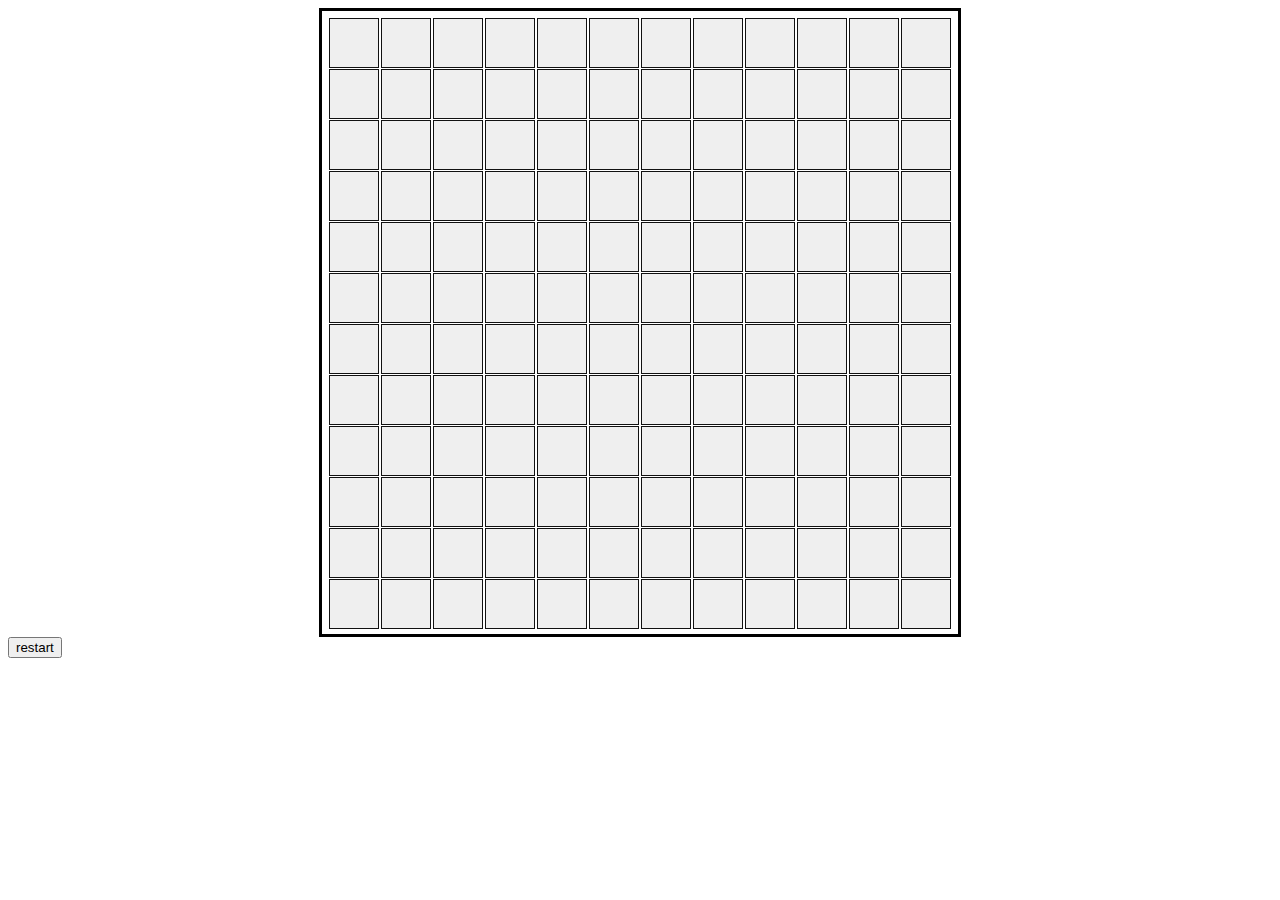
<file: minesweeper1.1/index.html>
<!DOCTYPE html>
<html lang="en">
<head>
    <meta charset="UTF-8">
    <meta http-equiv="X-UA-Compatible" content="IE=edge">
    <meta name="viewport" content="width=device-width, initial-scale=1.0">
    <link rel="stylesheet" href="style.css">
    <title>Minesweeper</title>
</head>
<body>
    <div id="app"></div>
    <button>restart</button>
    <script src="core.js"></script>
    <script src="script.js"></script>
</body>
</html>
</file>
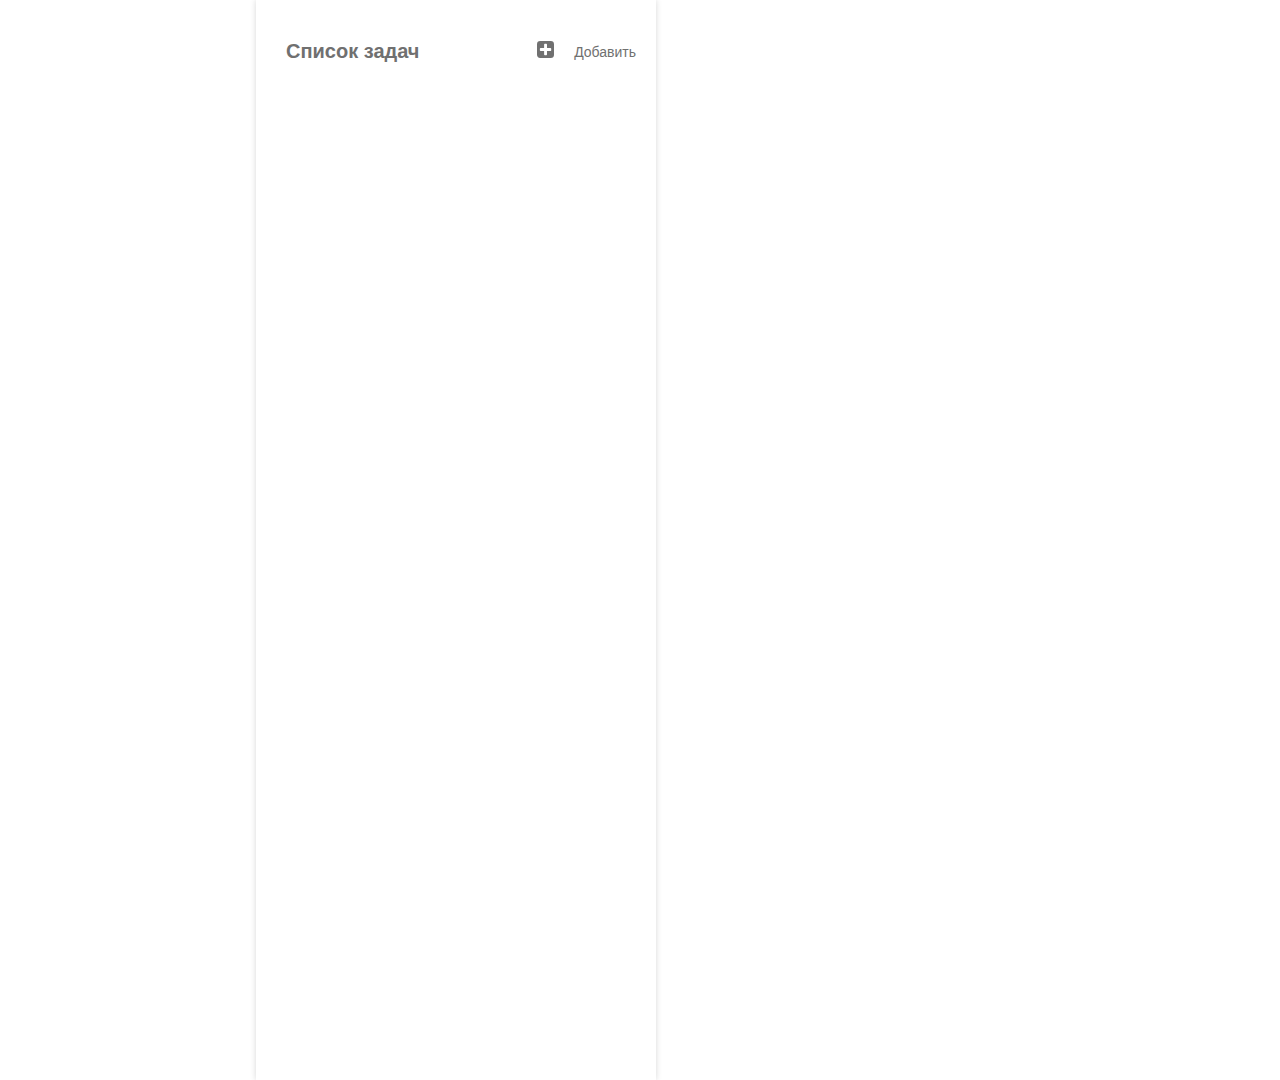
<file: todo/index.html>
<!DOCTYPE html>
<html>
<head>
    <title>ToDo</title>
    <meta charset="utf-8">
    <link rel="stylesheet" type="text/css" href="style.css"> 
</head>
<body>
    <div class="general-container">
        <div class="task-container">
            <div class="task-container_head-panel">
                <div class="task-container_head-panel_title">Список задач</div>
                <div class="task-container_head-panel_add-panel">
                    <div class="task-container_head-panel_add-panel_add">
                        <img src="res/add.svg">
                    </div>
                    <div class="task-container_head-panel_add-panel_text">Добавить</div>
                </div>
            </div>
            <div class="task-container_task-field"></div>
        </div>
        <div class="task-card none">
            <div class="task-card_title">Карточка задачи</div>
            <div class="task-card_task">Задача</div>
            <input class="task-card_description" placeholder="Описание задачи" maxlength="20">
            <div class="task-card_priority-block">
                <div class="task-card_priority-block_checkbox">
                    <img src="res/checkbox-empty.svg">
                </div>
                <div class="task-card_priority-block_priority">Высокий приоритет</div>
                <div class="task-card_priority-block_logo">
                    <img src="res/priority.svg">
                </div>
            </div>
            <div class="task-card_buttons-block">
                <div class="task-card_buttons-block_button-save">Сохранить</div>
                <div class="task-card_buttons-block_button-cancel">Отменить</div>
            </div>
        </div>
    </div>
    <div class="confirm-window none">
        <div class="confirm-window_title"></div>
        <div class="confirm-window_inner-block">
            <div class="confirm-window_inner-block_button-accept">Да</div>
            <div class="confirm-window_inner-block_button-decline">Нет</div>
        </div>
    </div>
    <script src="script.js"></script>
</body>
</html>
</file>
<file: minesweeper1.1/style.css>
#app{
    text-align: center;
}

.sapper{
    border: 3px solid black;
    padding: 5px;
    display: inline-block;
}

.sapper div{
    margin: 0;
    padding: 0;
    height: 50px;
    margin: 1px;
}

.sapper img{
    width: 50px;
    height: 50px;
    margin: 1px;
}
</file>
<file: todo/style.css>
* {
    box-sizing: border-box;
    color: #707070;
}
body {
    margin: 0;
    padding: 0;
    width: 100%;
    height: auto;
    font-family: Roboto, sans-serif;
}
html {
    height: 100%;
}
.general-container {
    display: flex;
    justify-content: start;
    flex-wrap: wrap;
    height: auto;
    overflow: hidden;
}
.task-container {
    width: 25%;
    min-width: 400px;
    min-height: 1080px;
    height: auto;
    margin-left: 20%;
    height: 100%;
    background: #FFFFFF 0% 0% no-repeat padding-box;
    box-shadow: 0px 0px 6px #00000029;
    opacity: 1;
}
.task-container_head-panel {
    margin: 40px 30px 20px 30px;
    width: 100%;
    display: flex;
    justify-content: space-between;
    flex-wrap: wrap;
    max-height: 25px;
}
.task-container_head-panel_title {
    font-weight: bold;
    font-size: 20px;
}
.task-container_head-panel_add-panel {
    display: flex;
    flex-direction: row;
    flex-wrap: wrap;
    justify-content: space-between;
    margin-right: 50px;
    line-height: 25px;
}
.task-container_head-panel_add-panel > * {
    cursor: pointer;
}
.task-container_head-panel_add-panel_text {
    text-align: left;
    margin-left: 20px;
}
.task-container_task-field {
    width: 100%;
    display: flex;
    flex-direction: column;
    justify-content: start;
}
.task-container_single-task {
    width: 100%;
    opacity: 1;
    padding: 10px 30px 10px 30px;
    display: flex;
    flex-direction: row;
    justify-content: space-between;
    flex-wrap: wrap;
    font-size: 14px;
}
.task-container_single-task:nth-child(2n + 1) {
    background: #0606060A 0% 0% no-repeat padding-box;
}
.task-container_single-task_inner-block1 > * {
    margin-right: 10px;
}
.task-container_single-task_inner-block2 > * {
    margin-left: 10px;
}
.task-card {
    width: 25%;
    position: fixed;
    /* left: 45%; */
    height: 220px;
    min-width: 300px;
    margin-top: 85px;
    background: #FFFFFF 0% 0% no-repeat padding-box;
    box-shadow: 0px 0px 6px #00000029;
    border-radius: 0px 14px 14px 0px;
    opacity: 1;
    padding: 30px 20px 30px 40px;
}
.none {
    display: none;
}
.task-card_priority-block, .task-card_buttons-block, 
.task-container_single-task_inner-block1, 
.task-container_single-task_inner-block2 {
    display: flex;
    justify-content: start;
    flex-direction: row;
}
.task-card > * {
    margin-bottom: 10px;
}
.task-card_priority-block > * {
    max-height: 25px;
    line-height: 25px;
    cursor: pointer;
}
.task-card_priority-block_priority, .task-card_priority-block_logo {
    margin-left: 10px;
}
.task-container_head-panel_add-panel_text, 
.task-card_priority-block_priority, 
.task-card_task, .task-card_buttons-block_button-cancel, 
.task-card_buttons-block_button-save {
    font-size: 14px;
}
.task-card_buttons-block_button-save {
    color: #FFFFFF;
    background: #3F88E8 0% 0% no-repeat padding-box;
    border-radius: 32px;
    opacity: 1;
    height: 32px; 
    line-height: 32px;
    width: 126px;
    text-align: center;
    cursor: pointer;
}
.task-card_buttons-block_button-cancel {
    border-radius: 32px;
    border: 1px solid #707070;
    opacity: 1;
    margin-left: 20px;
    height: 32px;
    line-height: 32px;
    width: 126px;
    text-align: center;
    cursor: pointer;
}
.task-card_buttons-block_button-save:hover, 
.confirm-window_inner-block_button-accept:hover {
    background-color: #fff;
    border: 1px solid #3F88E8;
    color: #3F88E8;
    transition-duration: .3s;
}
.task-card_buttons-block_button-cancel:hover,
.confirm-window_inner-block_button-decline:hover {
    background-color: #D10B0B;
    border-color: #fff;
    color: #fff;
    transition-duration: .3s;
}
.task-card_title {
    font-size: 18px;
    color: black;
}
.task-card_description {
    width: 100%;
    background: #FFFFFF 0% 0% no-repeat padding-box;
    border: 1px solid #AAAAAABF;
    border-radius: 2px;
    opacity: 1;
}
.task-container_single-task_checkbox, 
.task-container_single-task_pencil, 
.task-container_single-task_trashbin {
    cursor: pointer;
}
.visibility {
    visibility: hidden;
}
.crossed {
    text-decoration: line-through;
    color: #aaaaaa;
}
.confirm-window {
    width: 20%;
    min-width: 210px;
    position: fixed;
    top: 200px;
    padding: 20px 20px 20px 20px;
    box-shadow: 0px 0px 6px #00000029;
    font-size: 14px;
    opacity: 1;
    background-color: #fff;
}
.confirm-window_inner-block {
    display: flex;
    justify-content: space-around;
    margin-top: 30px;
}
.confirm-window_title {
    text-align: center;
}
.confirm-window_inner-block_button-accept {
    color: #FFFFFF;
    background: #3F88E8 0% 0% no-repeat padding-box;
    text-align: center;
    cursor: pointer;
    width: 80px;
    padding: 2.5px 0 2.5px 0;
    border-radius: 10px;
}
.confirm-window_inner-block_button-decline {
    border: 1px solid #707070;
    opacity: 1;
    text-align: center;
    cursor: pointer;
    width: 80px;
    padding: 2.5px 0 2.5px 0;
    border-radius: 10px;
}
</file>
